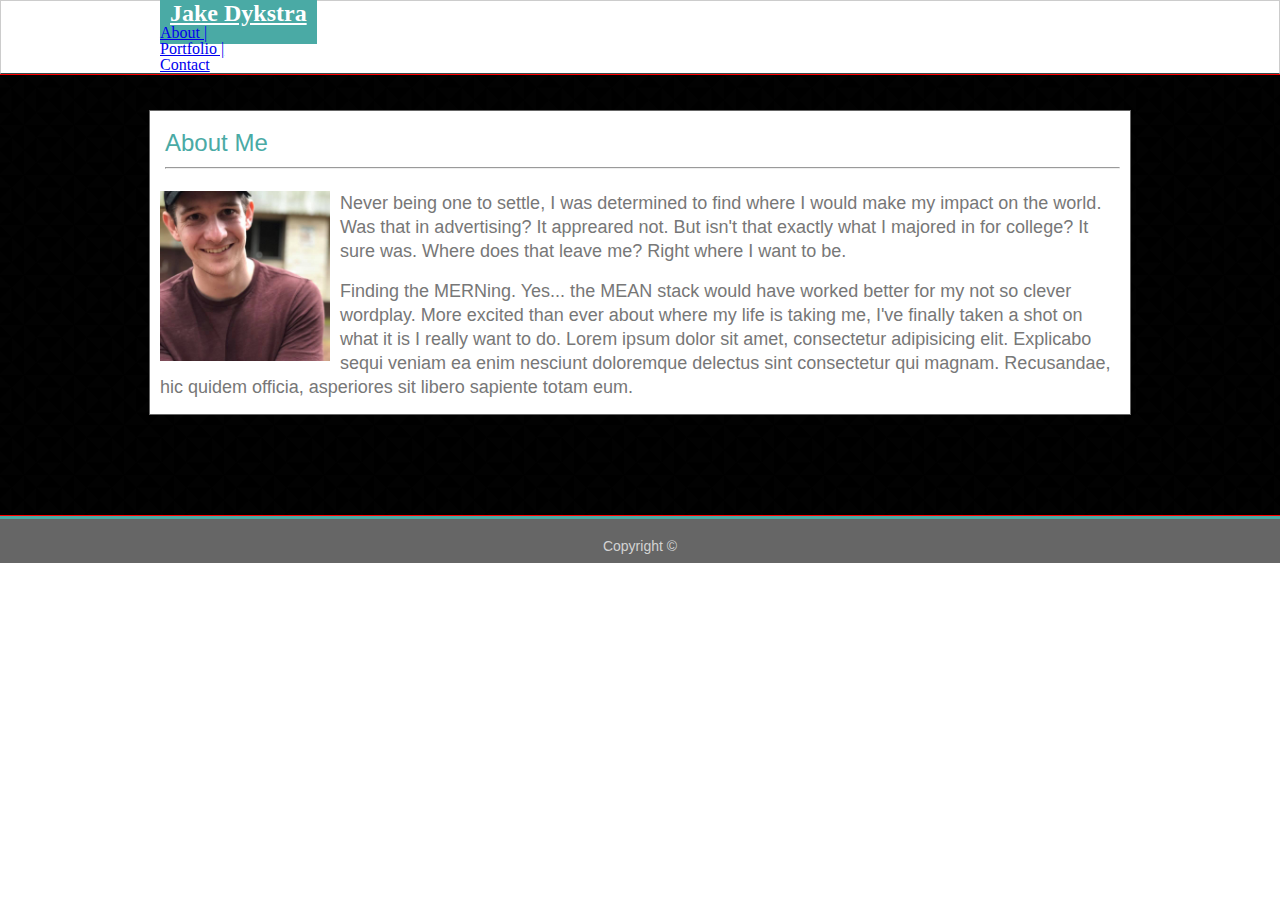
<file: index.html>
<!DOCTYPE html>
<html>
<head>
   <meta charset="utf-8" />
   <meta http-equiv="X-UA-Compatible" content="IE=edge">
   <title>Jake Dykstra Portfolio</title>
   <meta name="viewport" content="width=device-width, initial-scale=1">
   <link rel="stylesheet" href="https://stackpath.bootstrapcdn.com/bootstrap/4.1.1/css/bootstrap.min.css" integrity="sha384-WskhaSGFgHYWDcbwN70/dfYBj47jz9qbsMId/iRN3ewGhXQFZCSftd1LZCfmhktB" crossorigin="anonymous">
   <link rel="stylesheet" href="assets/css/reset.css">
   <link rel="stylesheet" type="text/css" media="screen" href="assets/css/style.css" />

</head>
<body>

   <nav class="navbar navbar-expand-lg navbar-light bg-light" id="themed">
      <div class="container">
         <a class="navbar-brand" id="jake" href="C:\Users\Jacob\OneDrive\Documents\Bootcamp\Assignments\Assignment_1\Basic-Portfolio\index.html">Jake Dykstra</a>
         <!-- <div class="collapse navbar-collapse col-md-5" id="navbarNav"> -->
         <ul class="navbar-nav linked-pages">
            <li class="nav-item">
               <a class="nav-link" href="C:\Users\Jacob\OneDrive\Documents\Bootcamp\Assignments\Assignment_1\Basic-Portfolio\index.html">About |</a>
            </li>
            <li class="nav-item">
               <a class="nav-link" href="C:\Users\Jacob\OneDrive\Documents\Bootcamp\Assignments\Assignment_1\Basic-Portfolio\portfolio.html">Portfolio |</a>
            </li>
            <li class="nav-item">
               <a class="nav-link" href="C:\Users\Jacob\OneDrive\Documents\Bootcamp\Assignments\Assignment_1\Basic-Portfolio\contact.html">Contact</a>
            </li>
         </ul>
      </div>
   </nav>

   <div class=midsection>

      <section class="container" id="section">
         <div id="aboutme">
            <h1>About Me</h1>
            <hr>
         </div>
         <img src="assets/images/Jake.jpg" alt="Jake Dykstra Photograph" class="me">
         <p>
            Never being one to settle, I was determined to find where I would make my impact on the world. Was that in advertising? It
            appreared not. But isn't that exactly what I majored in for college? It sure was. Where does that leave me? Right
            where I want to be.
         </p>
         <br>
         <br>
         <p>
            Finding the MERNing. Yes... the MEAN stack would have worked better for my not so clever wordplay. More excited than ever
            about where my life is taking me, I've finally taken a shot on what it is I really want to do. Lorem ipsum dolor
            sit amet, consectetur adipisicing elit. Explicabo sequi veniam ea enim nesciunt doloremque delectus sint consectetur
            qui magnam. Recusandae, hic quidem officia, asperiores sit libero sapiente totam eum.
         </p>
      </section>
   </div>
   <footer>Copyright &copy;</footer>
</body>

</html>
</file>
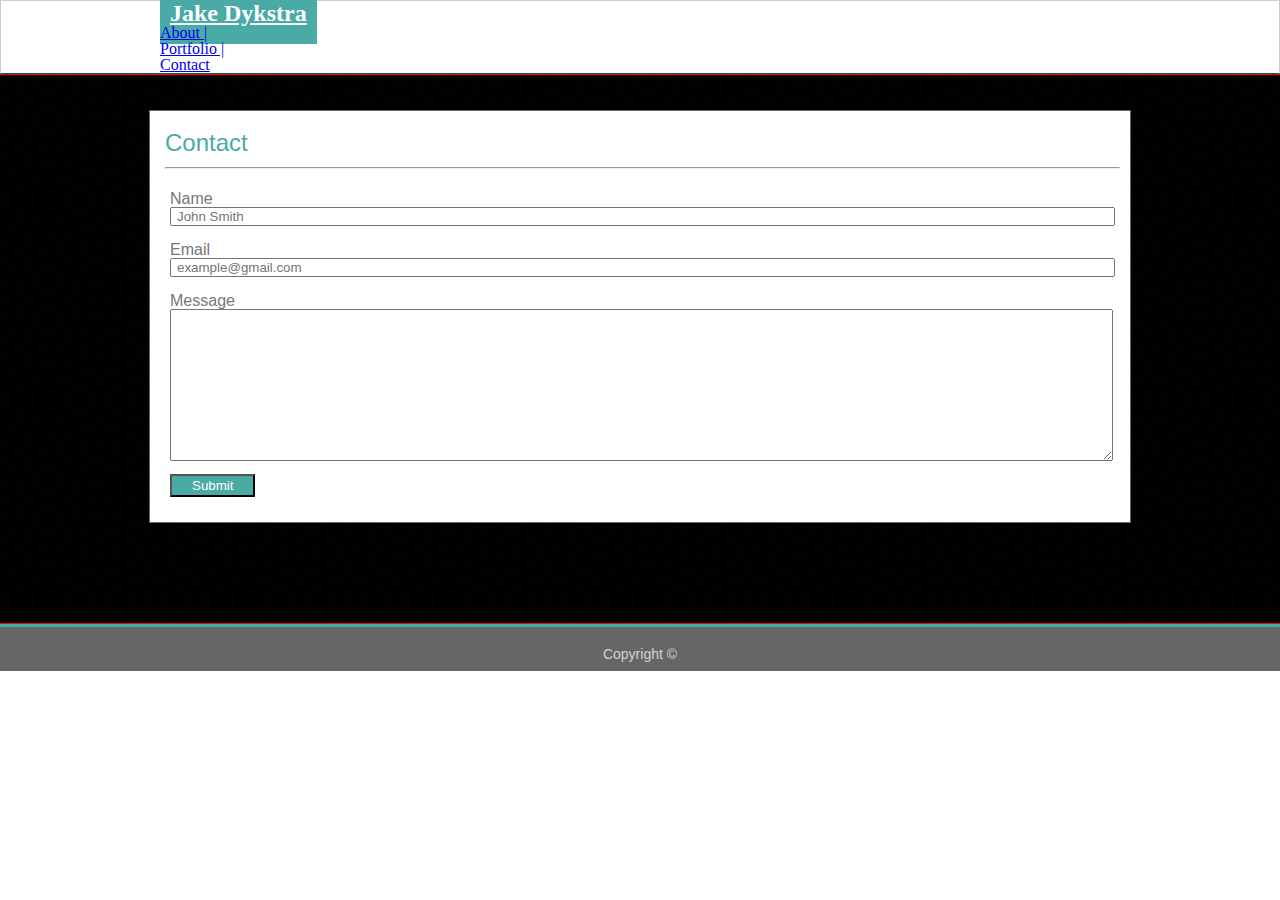
<file: contact.html>
<!DOCTYPE html>
<html>
<head>
   <meta charset="utf-8" />
   <meta http-equiv="X-UA-Compatible" content="IE=edge">
   <title>Page Title</title>
   <meta name="viewport" content="width=device-width, initial-scale=1">
   <link rel="stylesheet" href="assets/css/reset.css">
   <link rel="stylesheet" href="https://stackpath.bootstrapcdn.com/bootstrap/4.1.1/css/bootstrap.min.css" integrity="sha384-WskhaSGFgHYWDcbwN70/dfYBj47jz9qbsMId/iRN3ewGhXQFZCSftd1LZCfmhktB" crossorigin="anonymous">
   <link rel="stylesheet" type="text/css" media="screen" href="assets/css/style.css" />

</head>
<body>
    <nav class="navbar navbar-expand-lg navbar-light bg-light" id="themed">
        <div class="container">
           <a class="navbar-brand" id="jake" href="C:\Users\Jacob\OneDrive\Documents\Bootcamp\Assignments\Assignment_1\Basic-Portfolio\index.html">Jake Dykstra</a>
           <!-- <div class="collapse navbar-collapse col-md-5" id="navbarNav"> -->
           <ul class="navbar-nav linked-pages">
              <li class="nav-item">
                 <a class="nav-link" href="C:\Users\Jacob\OneDrive\Documents\Bootcamp\Assignments\Assignment_1\Basic-Portfolio\index.html">About |</a>
              </li>
              <li class="nav-item">
                 <a class="nav-link" href="C:\Users\Jacob\OneDrive\Documents\Bootcamp\Assignments\Assignment_1\Basic-Portfolio\portfolio.html">Portfolio |</a>
              </li>
              <li class="nav-item">
                 <a class="nav-link" href="C:\Users\Jacob\OneDrive\Documents\Bootcamp\Assignments\Assignment_1\Basic-Portfolio\contact.html">Contact</a>
              </li>
           </ul>
        </div>
     </nav>
  

     <div class=midsection>

        <section class="container" id="section">
           <div id="aboutme">
              <h1>Contact</h1>
              <hr>
            </div>
      <form action="/contact-me" method="post">
         <div>
           <label for="name">Name</label><br>
           <input type="text" class="inputs" id="name" name="full-name" placeholder="John Smith">
         </div>
         <br>
         <div>
           <label for="mail">Email</label><br>
           <input type="email" class="inputs" id="mail" name="user_mail" placeholder="example@gmail.com">
         </div>
         <br>
         <div>
           <label for="msg">Message</label><br>
           <textarea id="msg"class="inputs" name="user_message"></textarea><br>
           <button>Submit</button>
         </div>
       </form>
      </section>
    </div>
   
   
   <footer>Copyright &copy;</footer>
</body>
</html>
</file>
<file: assets/css/style.css>
body{
   margin: auto;
   font-family: Arial, Helvetica, sans-serif;
   color:#777777;
   width: 100%;
}
/* 
.width-control{
  width: 960px;
  margin: auto;
} */

#themed{
  background-color: #ffffff!important;
  font-family: Georgia, 'Times New Roman', Times, serif; 
  border: 1px solid #cccccc;
  border-bottom-color: darkslategray;
  padding: 0px;
}
.container {
  max-width: 960px;
  padding: 0px;
  align-content: center;
  margin: auto;
  justify-content: center;
}

#jake {
  padding: 18px 10px;
  background-color: #4aaaa5;
  color: #ffffff;
  font-size: 24px;
  font-weight: 700;
  text-align: center;
}

.midsection{
   border: 1px solid red;
   background: url(../images/country-quilt-dark.png);
   margin-left: -33.33%;
   margin-right: -33.33%; 
}

#section {
  padding: 20px 10px 15px 10px;
  float:center;
  border: .5px solid #666666;
  width: 960px;
  margin: 35px auto 100px auto;
  background-color: #ffffff;
  overflow: auto;
}

#aboutme {
   font-size: 24px;
   font-style: bold;
   color:#4aaaa5;
   padding: 0px 0px 10px 5px;

}

.me{
   float: left;
   max-width: 170px;
   display: inline;
   margin-right: 10px;
}


p{
   /* float:left; */
   display: inline;
   word-wrap: break-word;
   font-size: 18px;
   line-height: 24px;
   padding-bottom: 10px;
}
#contained {
  background-color: #4aaaa5;
  position: absolute; 
  top: 150px;
  width: 300px;
  text-align: center;
  padding: 10px;
  color: #ffffff;
}

.inputs {
  width: 98%;
  margin: auto;
  padding: 0px 5px;
}

button {
  background-color: #4aaaa5;
  color: #ffffff;
  padding: 2px 20px;
  margin: 10px 0px 10px 0px;
}

form{
  margin-left: 10px;
}

#msg {
  height: 150px;
}

footer{
   float:left;
   background-color:#666666;
   color: lightgray;
   text-align: center;
   font-size: 14px;
   padding-top: 20px;
   padding-bottom: 10px;
   border-top: 3px solid #4aaaa5;
   width: 100%;
}
</file>
